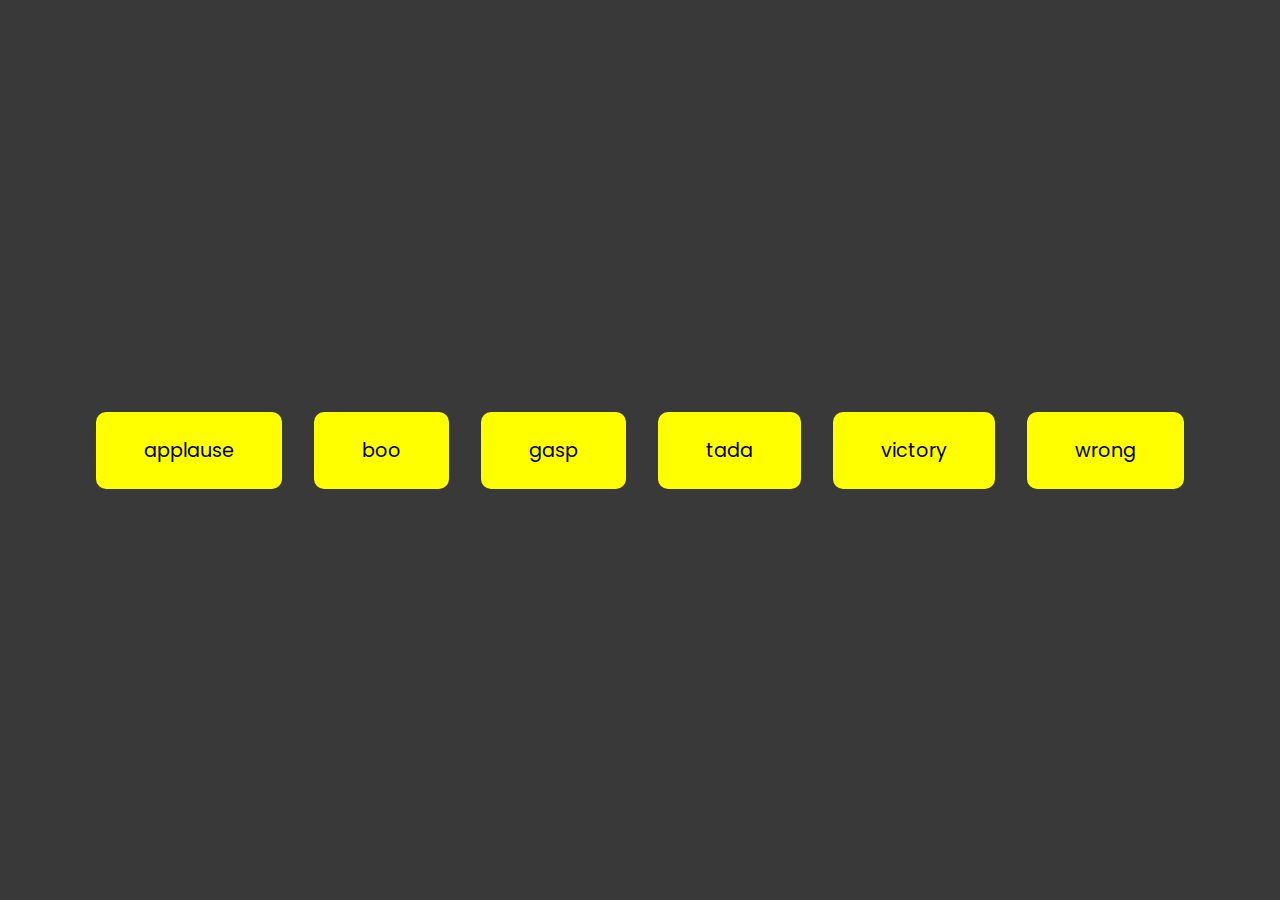
<file: index.html>
<!DOCTYPE html>
<html lang="en">
  <head>
    <meta charset="UTF-8" />
    <meta http-equiv="X-UA-Compatible" content="IE=edge" />
    <meta name="viewport" content="width=device-width, initial-scale=1.0" />
    <link
      rel="stylesheet"
      href="https://cdnjs.cloudflare.com/ajax/libs/font-awesome/5.15.4/css/all.min.css"
    />
    <link rel="stylesheet" href="style.css" />
    <title>Sound Bar</title>
  </head>
  <body>

    <audio id="applause" src="sounds/applause.mp3"></audio>
    <audio id="boo" src="sounds/boo.mp3"></audio>
    <audio id="gasp" src="sounds/gasp.mp3"></audio>
    <audio id="tada" src="sounds/tada.mp3"></audio>
    <audio id="victory" src="sounds/victory.mp3"></audio>
    <audio id="wrong" src="sounds/wrong.mp3"></audio>

    <div id="buttons"></div>

    <script src="script.js"></script>
  </body>
</html>
</file>
<file: style.css>
@import url('https://fonts.googleapis.com/css2?family=Poppins:wght@200;400&display=swap');

* {
  box-sizing: border-box;
}

body {
  /* background-color: antiquewhite; */
  background-color: rgba(0, 0, 0, 0.778);
  font-family: 'Poppins', sans-serif;
  display: flex;
  flex-wrap: wrap;
  align-items: center;
  justify-content: center;
  text-align: center;
  height: 100vh;
  overflow: hidden;
  margin: 0;
}


.btn {
  /* background-color:rgb(74, 94, 20); */
  background-color: yellow;
  border-radius: 10px;
  border: none;
  color: black;
  margin: 1rem;
  padding: 1.5rem 3rem;
  font-size: 1.2rem;
  font-family: inherit;
  cursor: pointer;

}

.btn:hover {
  opacity: 0.7;
}

.btn:focus {
  outline: none;
}
</file>
